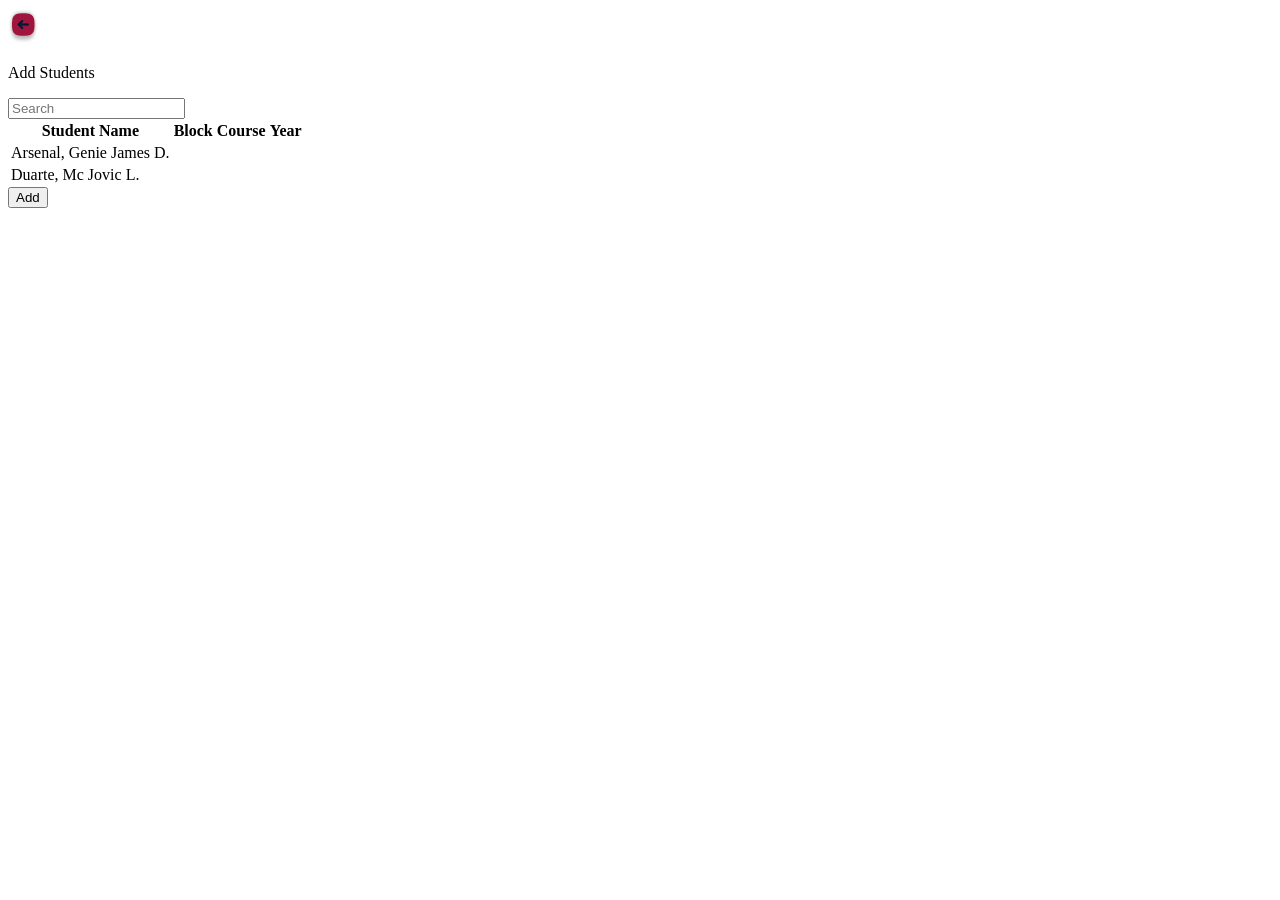
<file: unicad finals/addstudent.html>
<!DOCTYPE html>
<html lang="en">
<head>
    <meta charset="UTF-8">
    <meta name="viewport" content="width=device-width, initial-scale=1.0">
    <link rel="icon" href= "img/logo/app icon home.png" type="logo"> 
    <link rel="stylesheet" href="css/style.css">
    <link rel="preconnect" href="https://fonts.googleapis.com">
    <link rel="preconnect" href="https://fonts.gstatic.com" crossorigin>
    <link href="https://fonts.googleapis.com/css2?family=JetBrains+Mono:ital,wght@0,100..800;1,100..800&display=swap" rel="stylesheet">
    <title>Addstudent</title>
</head>
<body>
    <div class="back">
        <a href="index.html"><img src="img/icon/back.png"></a>
        <p style="width: 200px;">Add Students</p>
      </div>

      <div class="add">
        <div class="search-bar">
            <input type="text" placeholder="Search">
        </div>
      </div>

      <div class="adli">
        <div class="section">
            <table>
                <tr class="addsec">
                    <th class="studentname" >Student Name</th>
                    <th class="blocks" >Block</th>
                    <th class="cour">Course</th>
                    <th class="year">Year</th>
                </tr>
        
                <tr>
                    <td class="arsenal-1">Arsenal, Genie James D.</td>
                </tr>
        
                <tr>
                    <td class="duarte-1">Duarte, Mc Jovic L.</td>
                </tr>
        
            </table>

        </div>
        <div class="adli1">

        </div>
        <button>Add</button>
      </div>
</body>
</html>
</file>
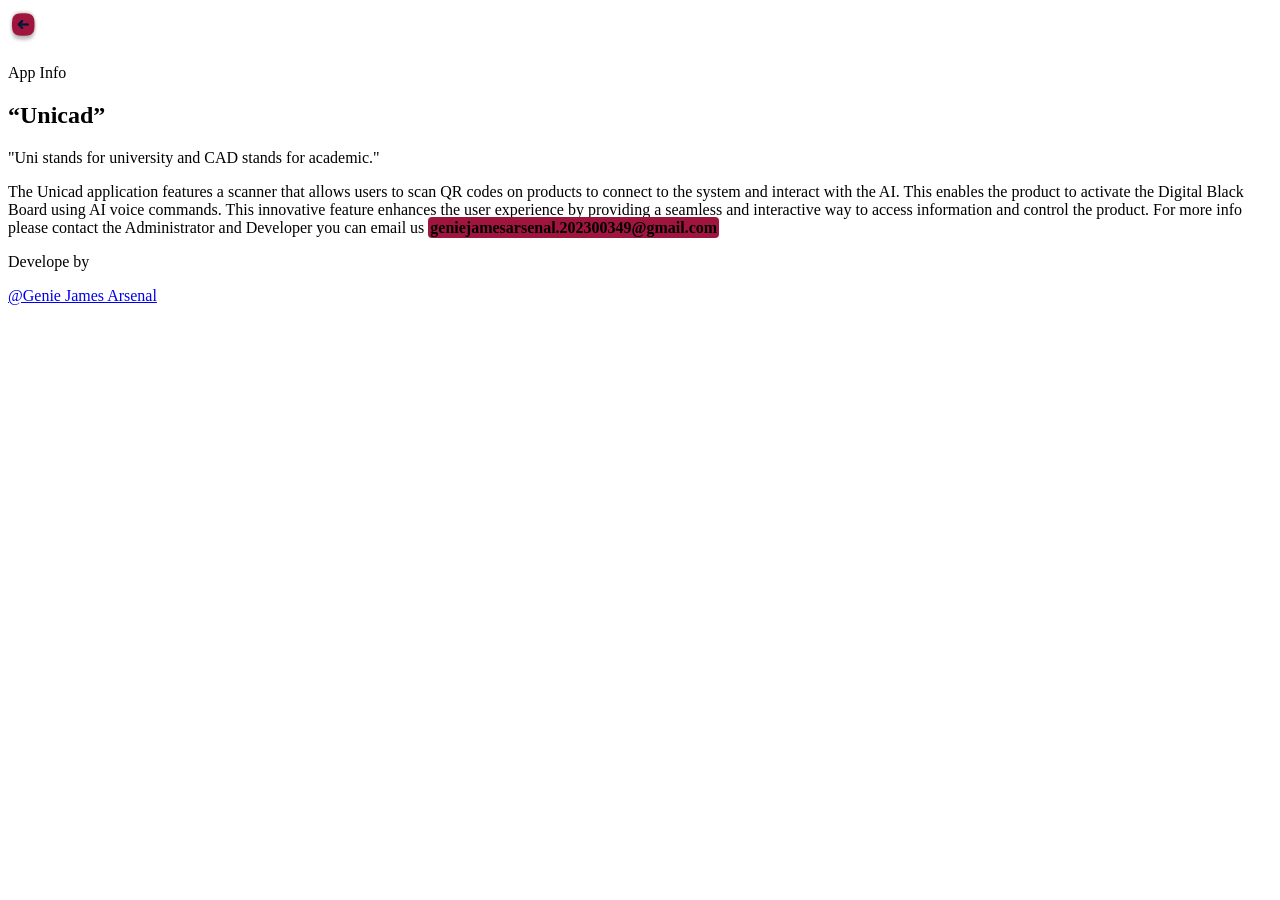
<file: unicad finals/appinfo.html>
<!DOCTYPE html>
<html lang="en">
<head>
    <meta charset="UTF-8">
    <meta name="viewport" content="width=device-width, initial-scale=1.0">
    <link rel="icon" href= "img/logo/app icon home.png" type="logo"> 
    <link rel="stylesheet" href="css/style.css">
    <link rel="preconnect" href="https://fonts.googleapis.com">
    <link rel="preconnect" href="https://fonts.gstatic.com" crossorigin>
    <link href="https://fonts.googleapis.com/css2?family=JetBrains+Mono:ital,wght@0,100..800;1,100..800&display=swap" rel="stylesheet">
    <title>App Information</title>
</head>
<body>
    <div class="back">
        <a href="index.html"><img src="img/icon/back.png"></a>
        <p style="width: 200px;">App Info</p>
      </div>


    <div class="appsinfo">
        <h2 class="uninfo">“Unicad”</h2>
        <p class="apip">"Uni stands for university and CAD stands for 
            academic."</p>

        <p class="proinfo">
            The Unicad application features a scanner that allows users to scan QR codes on products to connect to the system and interact with the AI. This enables the product to activate the Digital Black Board using AI voice commands. This innovative feature enhances the user experience by providing a seamless and interactive way to access information and control the product.
            For more info please contact the Administrator and Developer you can email us 
            <b style="background-color: #A0153E; padding: 2px; border-radius: 4px 4px 4px 4px;">geniejamesarsenal.202300349@gmail.com</b> 
        </p>

        <div class="contact">
            <p>Develope by </p>
            <a href="https://www.facebook.com/pakyuimongmama/"> @Genie James Arsenal</a>
        </div>
    </div>
</body>
</html>
</file>
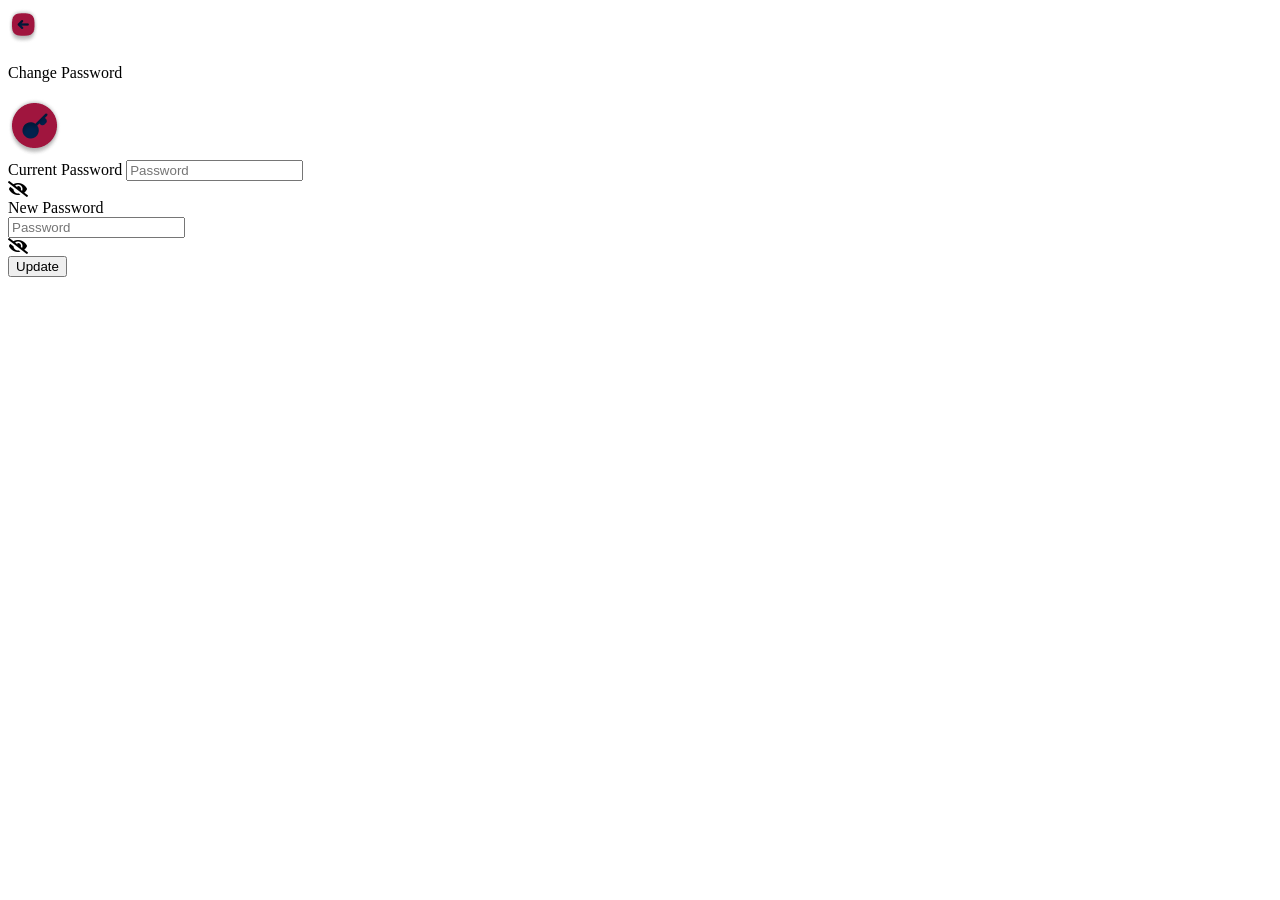
<file: unicad finals/changepassword.html>
<!DOCTYPE html>
<html lang="en">
<head>
    <meta charset="UTF-8">
    <meta name="viewport" content="width=device-width, initial-scale=1.0">
    <link rel="icon" href= "img/logo/app icon home.png" type="logo"> 
    <link rel="stylesheet" href="css/style.css">
    <link rel="preconnect" href="https://fonts.googleapis.com">
    <link rel="preconnect" href="https://fonts.gstatic.com" crossorigin>
    <link href="https://fonts.googleapis.com/css2?family=JetBrains+Mono:ital,wght@0,100..800;1,100..800&display=swap" rel="stylesheet">
    <link rel="stylesheet" href="https://cdnjs.cloudflare.com/ajax/libs/font-awesome/5.15.4/css/all.min.css">
    <title>Change Password</title>
</head>
<body>
    <div class="back">
        <a href="index.html"><img src="img/icon/back.png"></a>
        <p style="width: 200px;">Change Password</p>
      </div>

      <img src="img/icon/changepassword button.png" class="passbut">

      <div class="passcha">

        <div class="textb">
            <label class="cur">Current Password</label>
            <input type="password" id="password1" placeholder="Password">
            <div class="shows">
                <div class="show-password fas fa-eye-slash" onclick="togglePassword('password1')"></div>
            </div>
        </div>
        
        <div class="textb-1">
            <label class="cur-1">New Password</label>
            <div class="password-input-container">
                <input type="password" id="password2" placeholder="Password">
                <div class="shows-1">
                    <div class="show-password fas fa-eye-slash" onclick="togglePassword('password2')"></div>
                </div>
            </div>
            <button>Update</button>
        </div>

      </div>

</body>
<script>
     function togglePassword(inputId) {
    const passwordInput = document.getElementById(inputId);
    const icon = passwordInput.nextElementSibling.querySelector('.show-password');

    if (passwordInput.type === 'password') {
        passwordInput.type = 'text';
        icon.classList.remove('fa-eye-slash');
        icon.classList.add('fa-eye');
    } else {
        passwordInput.type = 'password';
        icon.classList.remove('fa-eye');
        icon.classList.add('fa-eye-slash');
    }
}
</script>
</html>
</file>
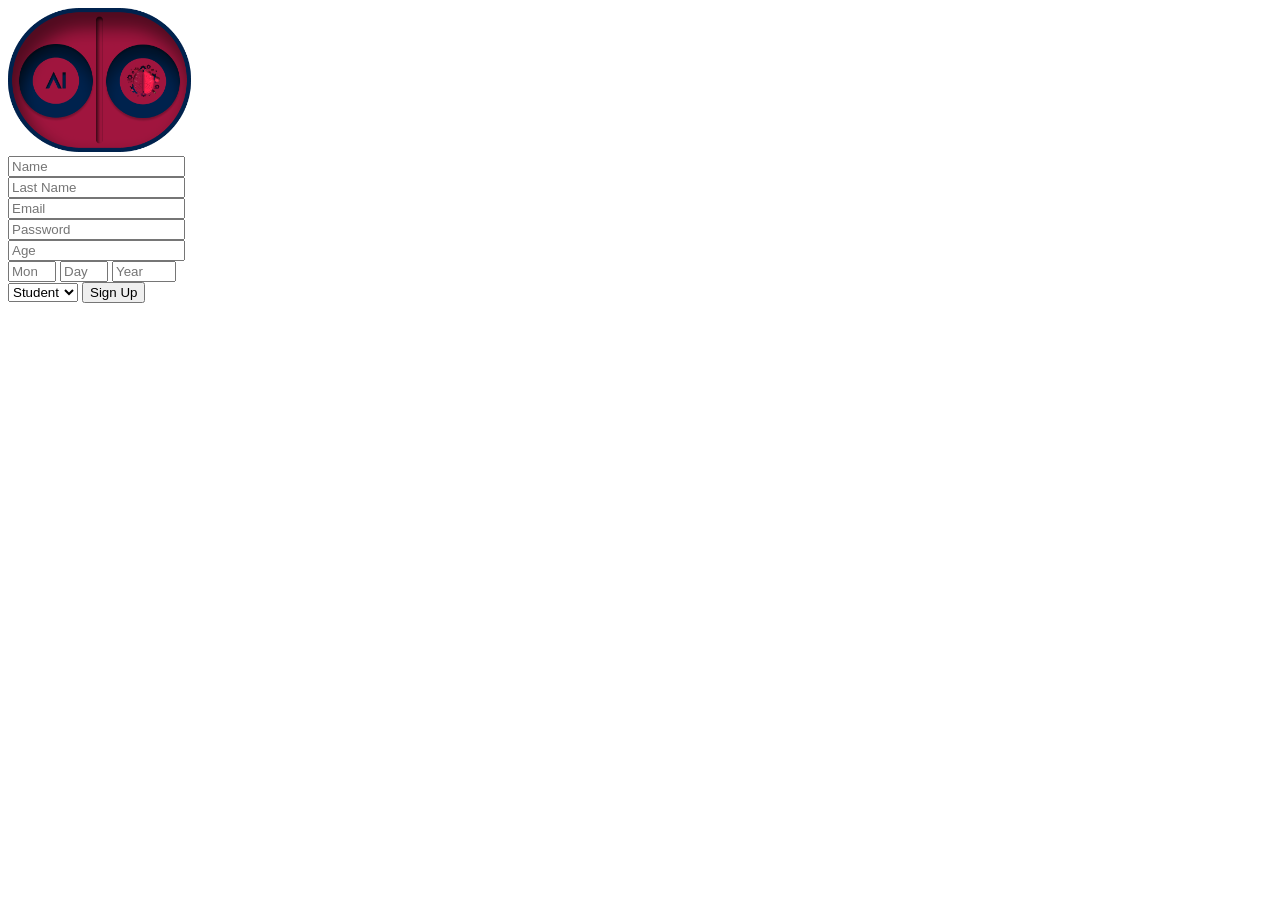
<file: unicad finals/createaccount.html>
<!DOCTYPE html>
<html lang="en">
<head>
    <meta charset="UTF-8">
    <meta name="viewport" content="width=device-width, initial-scale=1.0">
    <link rel="icon" href= "img/logo/app icon home.png" type="logo"> 
    <link rel="stylesheet" href="css/style.css">
    <link rel="preconnect" href="https://fonts.googleapis.com">
    <link rel="preconnect" href="https://fonts.gstatic.com" crossorigin>
    <link href="https://fonts.googleapis.com/css2?family=JetBrains+Mono:ital,wght@0,100..800;1,100..800&display=swap" rel="stylesheet">
    <title>Sign Up</title>
</head>
<body>

<div class="create-back">
    <a href="login.html">
        <img src="img/officiallogo.svg" alt="logo">
    </a>
</div>

    <div class="Signup">
        <form>
            <input type="text" placeholder="Name" required><br>
            <input type="text" placeholder="Last Name" required><br>
            <input type="email" placeholder="Email" required><br>
            <input type="password" placeholder="Password" required><br>
            <input type="number" id="age" name="age" placeholder="Age" max="65" required>


            <div class="birthday">
                <input type="number" id="month" name="month" min="1" max="12" placeholder="Month" required>
                <input type="number" id="day" name="day" min="1" max="31" placeholder="Day" required>
                <input type="number" id="year" name="year" min="1900" max="2022" placeholder="Year" required>
            </div>

            <select>
                <option value="student">Student</option>
                <option value="teacher">Teacher</option>
            </select>

            <button type="submit">Sign Up</button>
        </form>
    </div>
</body>
</html>
</file>
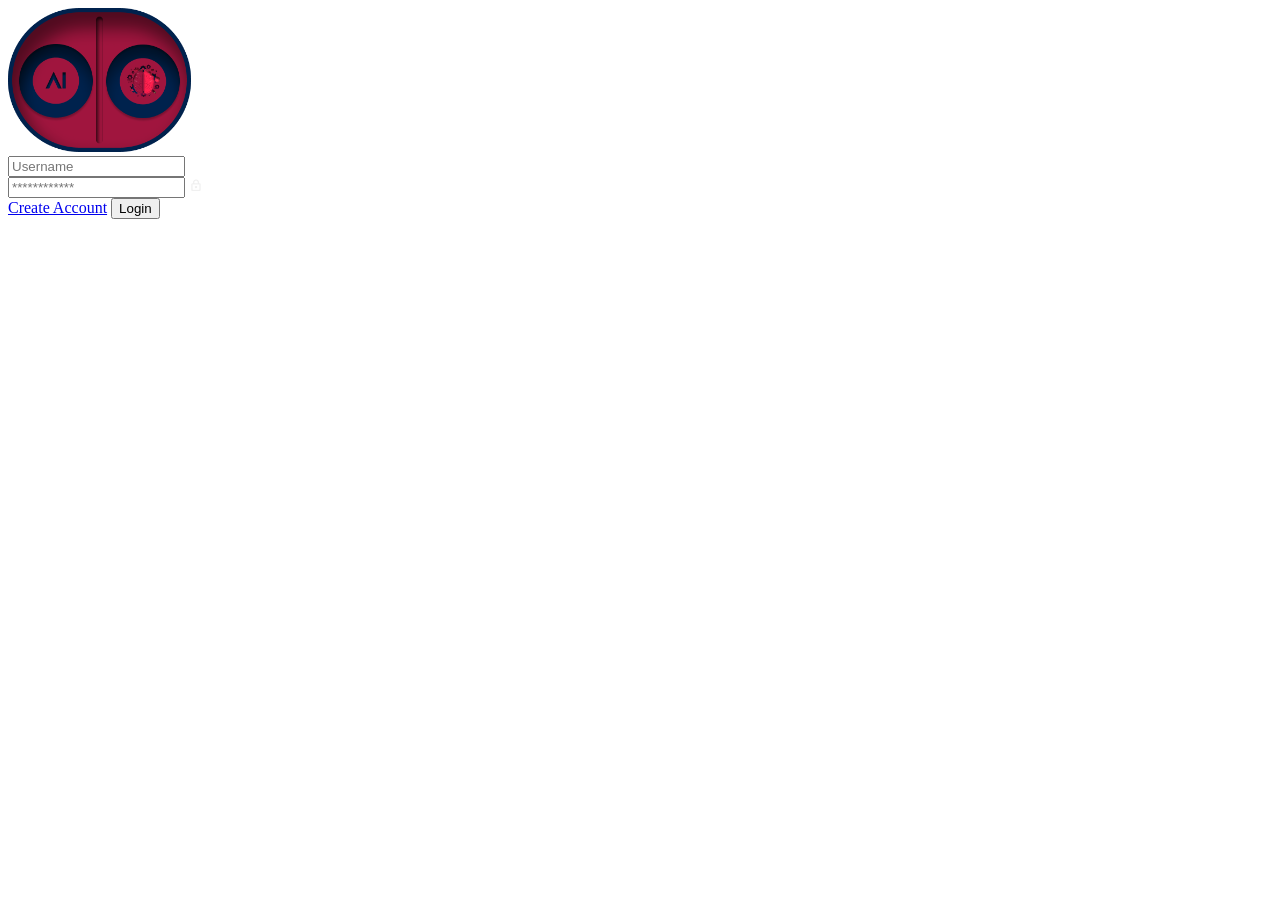
<file: unicad finals/login.html>
<!DOCTYPE html>
<html lang="en">
<head>
    <meta charset="UTF-8">
    <meta name="viewport" content="width=device-width, initial-scale=1.0">
    <link rel="icon" href= "img/logo/app icon home.png" type="logo"> 
    <link rel="stylesheet" href="css/style.css">
    <link rel="preconnect" href="https://fonts.googleapis.com">
    <link rel="preconnect" href="https://fonts.gstatic.com" crossorigin>
    <link href="https://fonts.googleapis.com/css2?family=JetBrains+Mono:ital,wght@0,100..800;1,100..800&display=swap" rel="stylesheet">
    <title>Log in</title>
</head>
<body>

    <div class="login">

        <form action="choices.html" class="login-form">

            <div class="logo">
                <img src="img/officiallogo.svg" alt="logo">
            </div>
    
            <div class="textb-email">
                <input type="text" placeholder="Username" required>
                <img src="img/icon/username.png">
            </div>
    
            <div class="textb-password">
                <input type="password" placeholder="************" required>
                <img src="img/icon/lock.png">
            </div>
    
            <a href="createaccount.html">Create Account</a>
            
            <button>Login</button>
    
        </form>
    </div>
    
</body>
</html>
</file>
<file: unicad finals/css/style.css>
@media screen and (max-width: 430px){
    body{
        background-color: #A0153E;
        color: white;
        font-family: "JetBrains Mono", monospace;
        font-optical-sizing: auto;
        font-style: normal;
        font-weight: lighter;
    }

    .textb-email input, .textb-password input{
        position: absolute;
        width: 212px;
        left: calc(50% - 212px/2 + 5px);
        top: 382px;
        background: #00224D;
        border-radius: 19px;
        border: none;
        color: white;
        padding: 15px;
        filter: drop-shadow(0px 4px 4px rgba(0, 0, 0, 0.25));
    }

    .textb-password input{
        position: absolute;
        width: 212px;
        padding: 15px;
        left: calc(50% - 212px/2 + 5px);
        top: 440px;
        background: #00224D;
        border-radius: 19px;
        border: none;
        color: white;
    }

    .textb-email img{ 
        position: absolute;
        width: auto;
        height: 15px;
        left: 320px;
        top: 397px;
    }

    .textb-password img{
        position: absolute;
        width: auto;
        height: 15px;
        left: 320px;
        top: 455px;        
    }
    .login a{
        position: absolute;
        width: auto;
        height: 15px;
        left: calc(48% - 89px/2 + 8.5px);
        top: 500px;
        font-family: "JetBrains Mono", monospace;
        color: #FFFFFF;
        text-decoration: none;
        filter: drop-shadow(0px 4px 4px rgba(0, 0, 0, 0.25));
    }
    ::placeholder{
        color: white;
        font-family: "JetBrains Mono", monospace;
    }
    .login button{
        position: absolute;
        width: 240px;
        padding: 15px;
        left: 110px;
        top: 535px;
        background: #00224D;
        border-radius: 19px;
        border: none;
        filter: drop-shadow(0px 4px 4px rgba(0, 0, 0, 0.25));
        color: white;
        font-family: "JetBrains Mono", monospace;
        cursor: pointer;
    }
    .logo img{
        position: absolute;
        width: 183px;
        height: 144px;
        left: calc(53% - 183px/2 + 0.5px);
        top: 200px;
    }
    .login{
        position: relative;
        right: 10px;
    }
    .Signup{
        position: fixed;
        width: 470px;
        height: 578px;
        left: -26px;
        top: 351px;
        background: #FF204E;
        box-shadow: 0px -4px 30px rgba(0, 0, 0, 0.4);
        border-radius: 110px 110px 0px 0px;
    }
    .Signup form {
        position: absolute;
        width: 50%;
        padding: 20px;
        border-radius: 5px;
        margin: 100px;
        top: -70px;
    }
    .Signup input, button, select {
        width: 100%;
        padding: 10px;
        margin-bottom: 10px;
        background: #00224D;
        border-radius: 19px;
        border: none;
        color: white;
    }
    .birthday {
        display: flex;
        width: 107%;
    }
    .birthday input {
        flex: 1;
        margin-right: 5px;
    }
    label {
        display: block;
        margin: 10px;
    }
    .Signup select{
        position: relative;
        margin: 10px;
        color: white;
        width: 107%;
        right: 10px;
    }
    .Signup button {
        background-color: #00224D;
        color: #fff;
        border: none;
        cursor: pointer;
        position: relative;
        width: 107%;
    }
    .Signup  ::placeholder{
        color: white;
        font-family: "JetBrains Mono", monospace;
    }
    .create-back a img{
        position: absolute;
        width: 183px;
        height: 144px;
        left: calc(53% - 183px/2 + 0.5px);
        top: 180px;
    }
    .nav-background{
        position: relative;
        width: 430.50px;
        height: 150px;
        right: 8px;
        top: -10px;
        background: #00224D;
        border-radius:  0px 0px 12px 12px;
    }
    .navbar {
        color: #fff;
        display: flex;
        justify-content: space-between;
        align-items: center;
        padding: 10px 20px;
        margin: 0px;
        position: absolute;
        top: 20px;
    }

    .navbar img {
        height: 30px;
    }

    .search-bar {
        flex: 1;
        margin: 0 20px;
    }

    .search-bar input {
        width: 100%;
        height: 8px;
        padding: 10px;
        border: none;
        background: #00224D;
        box-shadow: 0px 4px 4px rgba(0, 0, 0, 0.25), 0px 4px 4px rgba(0, 0, 0, 0.25), inset 0px 4px 8.6px rgba(0, 0, 0, 0.5);
        border-radius: 12px;
        color: white;
        font-family: "JetBrains Mono", monospace;
    }

    .nav-links {
        display: flex;
        align-items: center;
    }

    .nav-links a {
        color: #fff;
        text-decoration: none;
        margin: 0 10px;
    }

    .dropdown {
        position: relative;
        display: inline-block;
    }
    
    .dropdown-btn {
        cursor: pointer;
    }
    
    .dropdown-content {
        display: none;
        position: absolute;
        background: #00224D;
        min-width: 120px;
        box-shadow: 0 8px 16px rgba(0,0,0,0.2);
        z-index: 1; /* Updated z-index value */
        right: 0;
        width: 100px;
        height: auto;
        padding: 10px;
        border-radius: 5px;
        text-align: center;
    }
    
    .dropdown-content a {
        color: white;
        text-decoration: none;
        display: block;
        background: #A0153E;
        box-shadow: 0px 4px 4px rgba(0, 0, 0, 0.25);
        border-radius: 11px;
        font-family: "JetBrains Mono", monospace;
        padding: 10px;
        margin: 8px;
    }
    
    .dropdown-content a:hover {
        background: #00224D;
        font-family: "JetBrains Mono", monospace;
        transition: 1ms;
    }
    .selectlist a{
        text-align: center;
        text-decoration: none;
        color: white;
        font-family: "JetBrains Mono", monospace;
        padding: 10px 10px;
        position: absolute;
        right: 40px;
        top: 80px;
    }
    .handle{
        position: absolute;
        width: 169.57px;
        height: 19px;
        right: calc(50% - 169.57px/2 - 87.37px);
        top: 109px;
        background: #00224D;
        border-radius: 14px;
        padding-left: 22px;
        padding-right: 20px;
        filter: drop-shadow(0px 4px 4px rgba(0, 0, 0, 0.25));
    }
    .handle:hover{
        background-color: #FF204E;
        filter: drop-shadow(0px 4px 4px rgba(0, 0, 0, 0.25));
    }
    .subject{
        position: absolute;
        width: 169.57px;
        height: 19px;
        left: calc(45% - 169.57px/2 - 87.37px);
        top: 109px;
        background-color: #00224D;
        border-radius: 14px 0px 0px 14px;
        filter: drop-shadow(0px 4px 4px rgba(0, 0, 0, 0.25));
    }
    .subject:hover{
        background-color: #FF204E;
        filter: drop-shadow(0px 4px 4px rgba(0, 0, 0, 0.25));
    }
    .background-1{
        position: absolute;
        width: 430px;
        height: 200px;
        left: 0px;
        top: 105px;
        background: #A0153E;
        box-shadow: 0px 4px 4px rgba(0, 0, 0, 0.25), 0px 4px 4px rgba(0, 0, 0, 0.25), 0px 4px 4px rgba(0, 0, 0, 0.25);
        border-radius: 14px;
    }
    .background-1 b{
        position: absolute;
        width: 127px;
        height: 18px;
        left: 24px;
        top: 60px;
        font-family: 'JetBrains Mono';
        font-style: normal;
        font-weight: 700;
        font-size: 14px;
        line-height: 18px;
        color: #FFFFFF;
    }
/* diri dapita mao ni ang css code sa date and time  */
    #datetime{
        position: absolute;
        width: 163px;
        height: 16px;
        left: 162px;
        top: 62px;
        font-family: 'JetBrains Mono';
        font-style: normal;
        font-weight: 300;
        font-size: 12px;
        line-height: 16px;
    }
    .background-1 button{
        display: flex;
        flex-direction: row;
        justify-content: center;
        align-items: center;
        padding: 5px 5px;
        gap: 10px;
        position: absolute;
        width: 70px;
        height: 30px;
        left: 344px;
        top: 57px;
        font-family: 'JetBrains Mono';
        background: #00224D;
        box-shadow: 0px 1px 4px rgba(0, 0, 0, 0.2), 0px 1px 4px rgba(0, 0, 0, 0.2);
        border-radius: 14px;
        cursor: pointer;
    }
    .background-1 input{
        position: absolute;
        width: 392px;
        height: 58px;
        left: calc(50% - 392px/2 - 2px);
        top: 120px;
        font-family: 'JetBrains Mono';
        background: rgba(255, 255, 255, 0.1);
        border-radius: 4px;
        border: none;
        text-align: justify;
        padding: 5px;
        color: white;
    }
    .background-1 select{
        position: absolute;
        height: 14px;
        left: 26px;
        top: 85px;
        background-color: #00224D;
        font-family: 'JetBrains Mono';
    }
    /* Style the dropdown container */
    #announcementType {
        font-size: 16px;
        padding: 8px;
        border: 1px solid #ccc;
        border: none;
        width: 50px;
        color: white;
    }
    
    /* Style the dropdown options */
    #announcementType option {
        font-size: 16px;
        background-color: #00224D;
        color: white;
        font-size: small;
    }
    /* Style the selected option */
    #announcementType option:checked {
        background-color: #e0e0e0;
    }

    .container{
        display: flex;
        flex-direction: column;
        align-items: flex-start;
        padding: 18px 19px;
        gap: 10px;
        position: absolute;
        width: 350px;
        height: 250px;
        left: 20px;
        top: 340px;
        background: #A0153E;
        border-width: 0px 1px;
        border-style: solid;
        border-color: #FFFFFF;
        box-shadow: 0px 4px 4px rgba(0, 0, 0, 0.25), 0px 4px 4px rgba(0, 0, 0, 0.25), 0px 4px 4px rgba(0, 0, 0, 0.25);
        border-radius: 14px;
    }
    .container-content p{
        position: absolute;
        width: 330px;
        height: 186px;
        left: 19px;
        top: 46px;
        font-family: 'JetBrains Mono';
        background: rgba(255, 255, 255, 0.1);
        border-radius: 14px;
        text-align: justify;
        padding: 10px 10px;
    }

    .container-1{
        display: flex;
        flex-direction: column;
        align-items: flex-start;
        padding: 18px 19px;
        gap: 10px;
        position: absolute;
        width: 350px;
        height: 220px;
        left: 20px;
        top: 650px;
        background: #A0153E;
        border-width: 0px 1px;
        border-style: solid;
        border-color: #FFFFFF;
        box-shadow: 0px 4px 4px rgba(0, 0, 0, 0.25), 0px 4px 4px rgba(0, 0, 0, 0.25), 0px 4px 4px rgba(0, 0, 0, 0.25);
        border-radius: 14px;
    }
    .container-content-1 p{
        position: absolute;
        width: 330px;
        height: 160px;
        left: 19px;
        top: 46px;
        font-family: 'JetBrains Mono';
        background: rgba(255, 255, 255, 0.1);
        border-radius: 14px;
        text-align: justify;
        padding: 10px 10px;
    }
    label{
        position: absolute;
        width: 87px;
        height: 32px;
        left: 37px;
        top: 310px;
        font-family: 'JetBrains Mono';
        font-style: normal;
        font-weight: 700;
        font-size: 24px;
        line-height: 32px;
        color: #FFFFFF;
        text-shadow: 0px 4px 4px rgba(0, 0, 0, 0.25), 0px 4px 4px rgba(0, 0, 0, 0.25), 0px 4px 4px rgba(0, 0, 0, 0.25);
    }
    .subjectlist{
    position: absolute;
    width: 430px;
    height: 562px;
    left: 0px;
    top: 370px;
    background: #A0153E;
    box-shadow: 0px 4px 4px rgba(0, 0, 0, 0.25), 0px 4px 4px rgba(0, 0, 0, 0.25), 0px 4px 4px rgba(0, 0, 0, 0.25), 0px 4px 4px rgba(0, 0, 0, 0.25), 0px 4px 4px rgba(0, 0, 0, 0.25), 0px -4px 4px rgba(0, 0, 0, 0.25);
    border-radius: 33px 33px 0px 0px;
    }
    .subjectlist a {
        text-decoration: none;
    }
    .content{
        background-image: url(/img/hci.jpeg);
        background-size: cover;
        position: absolute;
        height: 100px;
        width: 180px;
        left: 20px;
        top: 20px;
        border-radius: 14px;
    }
    .content b{
        position: absolute;
        left: 3.86%;
        right: 62.21%;
        top: 65.68%;
        bottom: 9.77%;
        font-family: 'JetBrains Mono';
        font-style: normal;
        font-weight: 700;
        font-size: 20px;
        line-height: 26px;
        color: #FFFFFF;
        width: 500px;
    }
    .clickable-container img{
        position: absolute;
        left: 65.53%;
        top: 12.78%;
        bottom: 42.86%;
        border-radius: 14px;
        height: auto;
        width: 50px;
    }

    .clickable-container-1 img{
        position: absolute;
        left: 65.53%;
        top: 12.78%;
        bottom: 42.86%;
        border-radius: 14px;
        height: auto;
        width: 50px;
    }
    .content-1{
        background-image: url(/img/hci.jpeg);
        background-size: cover;
        position: absolute;
        height: 100px;
        width: 180px;
        left: 220px;
        top: 20px;
        border-radius: 14px;
    }
    .content-1 b{
        position: absolute;
        left: 3.86%;
        right: 62.21%;
        top: 65.68%;
        bottom: 9.77%;
        font-family: 'JetBrains Mono';
        font-style: normal;
        font-weight: 700;
        font-size: 20px;
        line-height: 26px;
        color: #FFFFFF;
        width: 500px;
    }

    .clickable-container-2 img{
        position: absolute;
        left: 65.53%;
        top: 12.78%;
        bottom: 42.86%;
        border-radius: 14px;
        height: auto;
        width: 50px;
    }
    .content-2{
        background-image: url(/img/hci.jpeg);
        background-size: cover;
        position: absolute;
        height: 100px;
        width: 180px;
        left: 20px;
        top: 140px;
        border-radius: 14px;
    }
    .content-2 b{
        position: absolute;
        left: 3.86%;
        right: 62.21%;
        top: 65.68%;
        bottom: 9.77%;
        font-family: 'JetBrains Mono';
        font-style: normal;
        font-weight: 700;
        font-size: 20px;
        line-height: 26px;
        color: #FFFFFF;
        width: 500px;
    }

    .clickable-container-3 img{
        position: absolute;
        left: 65.53%;
        top: 12.78%;
        bottom: 42.86%;
        border-radius: 14px;
        height: auto;
        width: 50px;
    }
    .content-3{
        background-image: url(/img/hci.jpeg);
        background-size: cover;
        position: absolute;
        height: 100px;
        width: 180px;
        left: 220px;
        top: 140px;
        border-radius: 14px;
    }
    .content-3 b{
        position: absolute;
        left: 3.86%;
        right: 62.21%;
        top: 65.68%;
        bottom: 9.77%;
        font-family: 'JetBrains Mono';
        font-style: normal;
        font-weight: 700;
        font-size: 20px;
        line-height: 26px;
        color: #FFFFFF;
        width: 500px;
    }

    
    .clickable-container-4 img{
        position: absolute;
        left: 65.53%;
        top: 12.78%;
        bottom: 42.86%;
        border-radius: 14px;
        height: auto;
        width: 50px;
    }
    .content-4{
        background-image: url(/img/hci.jpeg);
        background-size: cover;
        position: absolute;
        height: 100px;
        width: 180px;
        left: 20px;
        top: 260px;
        border-radius: 14px;
    }
    .content-4 b{
        position: absolute;
        left: 3.86%;
        right: 62.21%;
        top: 65.68%;
        bottom: 9.77%;
        font-family: 'JetBrains Mono';
        font-style: normal;
        font-weight: 700;
        font-size: 20px;
        line-height: 26px;
        color: #FFFFFF;
        width: 500px;
    }


    .clickable-container-5 img{
        position: absolute;
        left: 65.53%;
        top: 12.78%;
        bottom: 42.86%;
        border-radius: 14px;
        height: auto;
        width: 50px;
    }
    .content-5{
        background-image: url(/img/hci.jpeg);
        background-size: cover;
        position: absolute;
        height: 100px;
        width: 180px;
        left: 220px;
        top: 260px;
        border-radius: 14px;
    }
    .content-5 b{
        position: absolute;
        left: 3.86%;
        right: 62.21%;
        top: 65.68%;
        bottom: 9.77%;
        font-family: 'JetBrains Mono';
        font-style: normal;
        font-weight: 700;
        font-size: 20px;
        line-height: 26px;
        color: #FFFFFF;
        width: 500px;
    }

    .clickable-container-6 img{
        position: absolute;
        left: 65.53%;
        top: 12.78%;
        bottom: 42.86%;
        border-radius: 14px;
        height: auto;
        width: 50px;
    }
    .content-6{
        background-image: url(/img/hci.jpeg);
        background-size: cover;
        position: absolute;
        height: 100px;
        width: 180px;
        left: 220px;
        top: 380px;
        border-radius: 14px;
    }
    .content-6 b{
        position: absolute;
        left: 3.86%;
        right: 62.21%;
        top: 65.68%;
        bottom: 9.77%;
        font-family: 'JetBrains Mono';
        font-style: normal;
        font-weight: 700;
        font-size: 20px;
        line-height: 26px;
        color: #FFFFFF;
        width: 500px;
    }


    .clickable-container-7 img{
        position: absolute;
        left: 65.53%;
        top: 12.78%;
        bottom: 42.86%;
        border-radius: 14px;
        height: auto;
        width: 50px;
    }
    .content-7{
        background-image: url(/img/hci.jpeg);
        background-size: cover;
        position: absolute;
        height: 100px;
        width: 180px;
        left: 20px;
        top: 380px;
        border-radius: 14px;
    }
    .content-7 b{
        position: absolute;
        left: 3.86%;
        right: 62.21%;
        top: 65.68%;
        bottom: 9.77%;
        font-family: 'JetBrains Mono';
        font-style: normal;
        font-weight: 700;
        font-size: 20px;
        line-height: 26px;
        color: #FFFFFF;
        width: 500px;
    }

    .hci{
        position: absolute;
        width: 392px;
        height: 86px;
        left: 17px;
        top: 320px;
        background-size: cover;
        background:url(/img/hcicover.png);
        border-radius: 14px;
    }
    .hci1{
        position: absolute;
        width: 175px;
        height: 26px;
        left: 20px;
        top: 10px;
        font-family: 'JetBrains Mono';
        font-style: normal;
        font-weight: 700;
        font-size: 20px;
        line-height: 26px;
    }
    .hci2{
        position: absolute;
        width: 500px;
        height: 26px;
        left: 20px;
        top: 50px;
        font-family: 'JetBrains Mono';
        font-style: normal;
        font-weight: 700;
        font-size: 20px;
        line-height: 26px;
    }
    .instruction{
        box-sizing: border-box;
        position: absolute;
        width: 402px;
        height: 424px;
        left: 11px;
        top: 420px;
        border: 1px solid rgba(255, 255, 255, 0.2);
        border-radius: 14px;
    }
    .instruction input[type="text"] {
        width: 90%;
        padding: 20px;
        box-sizing: border-box;
        background-color: transparent;
        border: none;
        color: white;
        margin: 20px;
        height: 90%;
        font-family: 'JetBrains Mono';
        text-align: justify;
    }

    .upload-btn-wrapper{
        position: absolute;
        width: 50px;
        left: 15px;
        top: 865px;
    }
    .upload-btn-wrapper input{
        width: 180%;
        height: auto;
    }

    .option {
        font-family: 'JetBrains Mono';
        position: absolute;
        width: 90px;
        height: 26px;
        left: 65px;
        top: 858px;
      }
      .option select {
        padding: 5px;
        font-size: 16px;
        border-radius: 5px;
        width: 100px;
        font-family: 'JetBrains Mono';
        background: #A0153E;
        box-shadow: 0px -1px 4px rgba(0, 0, 0, 0.25), 0px 4px 4px rgba(0, 0, 0, 0.25);
        border-radius: 14px;
      }
      
      .option option {
        background-color: #00224D;
        background: #A0153E;
        box-shadow: 0px -1px 4px rgba(0, 0, 0, 0.25), 0px 4px 4px rgba(0, 0, 0, 0.25);
        border-radius: 14px;
        width: 100px;
        font-family: 'JetBrains Mono';
      }
      .option button{
        font-family: 'JetBrains Mono';
        font-style: normal;
        font-weight: 300;
        font-size: 15px;
        line-height: 20px;
        position: absolute;
        width: 90px;
        height: 35px;
        left: 120px;
        top: -1px;
        cursor: pointer;
        background: #A0153E;
        box-shadow: 0px -1px 4px rgba(0, 0, 0, 0.25), 0px 4px 4px rgba(0, 0, 0, 0.25);
      }
      .list{
        position: absolute;
        width: 437px;
        height: 572px;
        left: 0px;
        top: 360px;
        background: #A0153E;
        box-shadow: 0px 4px 4px rgba(0, 0, 0, 0.25), 0px 4px 4px rgba(0, 0, 0, 0.25), 0px 4px 4px rgba(0, 0, 0, 0.25), 0px 4px 4px rgba(0, 0, 0, 0.25), 0px 4px 4px rgba(0, 0, 0, 0.25), 0px -4px 4px rgba(0, 0, 0, 0.25);
        border-radius: 33px 0px 0px 0px;
      }
      .list input{
        position: absolute;
        width: 128px;
        left: 17px;
        top: calc(26% - 24px/2 - 124px);
      }
      .section{
        font-family: 'JetBrains Mono';
      }
      .sec{
        position: relative;
        top: -41px;
        font-size: 12px;
        left: 168px;
      }
        .section{
            position: absolute;
            width: 128px;
            left: 17px;
            top: calc(26% - 24px/2 - 124px);
        }
        table {
            width: 100%;
            border-collapse: collapse;
            position: absolute;
            top: 40px;
        }

        th {
            width: 100px;
            padding: 9px;
            text-align: left;
        }
        td{
            position: absolute;
            width: 500px;
            padding: 8px;
            text-align: center;

        }

        th.OfferNumber {
            position: absolute;
            width: 500px;
        }
        .arsenal{
            position: absolute;
            left: -136%;
            top: 5px;
            font-size: 12px;
        }
        .duarte{
            position: absolute;
            left: -142%;
            font-size: 13px;
        }
        .sectop{
            position: absolute;
            left: -35%;
            top: 5px;
            font-size: 12px;
        }
        .sectop1{
            position: absolute;
            left: -31%;
            font-size: 13px;
        }
        .blo2{
            position: absolute;
            left: 10%;
            font-size: 13px;
        }
        .blo{
            position: absolute;
            left: 10%;
            top: 5px;
            font-size: 12px;
        }
        .of{
            position: absolute;
            left: 70%;
            top: 5px;
            font-size: 12px;
        }
        .of1{
            position: absolute;
            left: 70%;
            font-size: 13px;
        }
        .back{
            position: absolute;
            width: 84px;
            height: 26px;
            left: 10px;
            top: 55px;
            font-family: 'JetBrains Mono';
        }
        .back p{
            position: absolute;
            width: 84px;
            height: 26px;
            left: 50.75px;
            top: -5px;
            font-size: larger;
        }
        .back img{
            width: 50px;
            height: auto;
        }
        .balisi img{
            position: absolute;
            width: 150px;
            height: auto;
            left: calc(60% - 228px/2);
            top: 120px;
            border-radius: 14px;
            background: linear-gradient(227.03deg, rgba(43, 43, 43, 0.1) 25.13%, rgba(43, 43, 43, 0.1) 70.39%);
            box-shadow: 0px 4px 4px rgba(0, 0, 0, 0.25), 0px 4px 4px rgba(0, 0, 0, 0.25), 0px 4px 40px rgba(0, 0, 0, 0.25);
        }
        .balisi h2{
            position: absolute;
            width: 500px;
            height: 26px;
            left: calc(52% - 180px/2);
            top:270px;
            text-shadow: 0px 4px 4px rgba(0, 0, 0, 0.25), 0px 4px 4px rgba(0, 0, 0, 0.25), 0px 4px 4px rgba(0, 0, 0, 0.25);
            font-size: 20px;
        }
        .balisi p{
            position: absolute;
            width: 274px;
            height: 16px;
            left: calc(50% - 274px/2);
            top: 310px;
            font-family: 'JetBrains Mono';
            font-style: normal;
            font-weight: 300;
            font-size: 12px;
            line-height: 16px;
        }
        .scanner{
            position: absolute;
            width: 329px;
            height: 265px;
            left: 50px;
            top: 665px;
            background: #A0153E;
            box-shadow: 0px 4px 4px rgba(0, 0, 0, 0.25), 0px 4px 4px rgba(0, 0, 0, 0.25), 0px 4px 4px rgba(0, 0, 0, 0.25);
            border-radius: 40px 40px 0px 0px;
        }
        .scanner img{
            position: absolute;
            width: 220px;
            height: auto;
            left: 60px;
            top: 20px;
            cursor: pointer;
        }
        .scan{
            position: absolute;
            width: 93px;
            height: 21px;
            left: calc(47% - 93px/2 + 6.5px);
            top: 620px;
        }
        .addstudent img{
            position: absolute;
            width: 50px;
            height: 50px;
            left: calc(46% - 82px/2);
            top: calc(48% - 82px/2 + 52px);
        }
        .calendar{
            position: absolute;
            width: 212px;
            height: 197px;
            left: 220px;
            top: 380px;
            background: #A0153E;
            background: linear-gradient(0deg, rgba(0, 0, 0, 0.4), rgba(0, 0, 0, 0.4)), #A0153E;
            box-shadow: 0px -1px 4px rgba(0, 0, 0, 0.25), 0px 3px 4px rgba(0, 0, 0, 0.25), 0px 4px 4px rgba(0, 0, 0, 0.25);
            border-radius: 40px 0px 0px 40px ;
            font-size: 12px;
            font-family: 'JetBrains Mono';
        }
        .month{
            position: absolute;
            width: 80px;
            height: 15px;
            background: #00224D;
            border-radius: 4px;
            top: 4px;
            left: 60px;
            text-align: center;
            font-family: 'JetBrains Mono';
            font-style: normal;
            font-weight: 300;
            font-size: 15px;
            line-height: 15px;
            padding: 5px 5px;
        }
        .calendar th {
            padding: 4px;
            cursor: pointer;
        }
        .calendar  th:hover {
            background-color: #00224D;
            width: 10px;
            height: 10px;
            border-radius: 100px;
            text-align: center;
        }
        .cal{
            position: absolute;
            width: 96px;
            height: 26px;
            left: 280px;
            top: 335px;
        }
        .notes{
            position: absolute;
            width: 212px;
            height: 197px;
            left: -67px;
            top: 380px;
            background: #A0153E;
            box-shadow: 0px -1px 4px rgba(0, 0, 0, 0.25), 0px 3px 4px rgba(0, 0, 0, 0.25), 0px 4px 4px rgba(0, 0, 0, 0.25);
            border-radius: 0px 40px 40px 0px;
        }
        .notes input{
            border: none;
            background-color: transparent;
            color: white;
            position: absolute;
            width: 121px;
            height: 170px;
            left: 75px;
            top: 10px;
            text-align: justify;
            border-radius: 0px 40px 40px 0px;
        }
        .not{
            position: absolute;
            width: 96px;
            height: 26px;
            left: 8px;
            top: 335px;
        }
        .add input{
            position: absolute;
            width: 370px;
            left: 20px;
            top: calc(50% - 24px/2 - 334px);
        }
        .adli{
            position: absolute;
            width: 391px;
            height: 682px;
            left: calc(50% - 391px/2 + 0.5px);
            top: 165px;
            background: #A0153E;
            box-shadow: 0px -1px 4px rgba(0, 0, 0, 0.25), 0px 4px 4px rgba(0, 0, 0, 0.25);
            border-radius: 14px;
        }
        .adli1{
            position: absolute;
            width: 187px;
            height: 641px;
            left: 204px;
            top: 40px;
            background: #00224D;
            border-radius: 4px 0px 14px 0px;
        }
        .adli button{
            position: absolute;
            width: 57px;
            height: 32px;
            left: 335px;
            bottom: -50px;
            background-color: #A0153E;
            cursor: pointer;
            box-shadow: 0px -1px 4px rgba(0, 0, 0, 0.25), 0px 4px 4px rgba(0, 0, 0, 0.25);
        }
        .adli button:hover{
            background-color: #00224D;
        }
        .addsec{
            position: relative;
            top: -75px;
            font-size: 12px;
            left: 168px;
        }
        .studentname{
            position: absolute;
            left: -168px;
        }
        .blocks{
            position: absolute;
            left: 27px;
        }
        .cour{
            position: absolute;
            left: 85px;
        }
        .year{
            position: absolute;
            left: 150px;
        }
        .arsenal-1{
            position: absolute;
            left: -136%;
            top: -30px;
            font-size: 12px;
        }
        .duarte-1{
            position: absolute;
            left: -146%;
            top: -10px;
            font-size: 12px;
        }
        .settings-icon{
            position: absolute;
            width: auto;
            height: 140px;
            left: calc(55% - 183px/2 + 0.5px);
            top: 125px;
        }
        .settings-choices {
            position: absolute;
            width: 430px;
            height: 541px;
            left: 0px;
            top: 290px;
            background: #00224D;
            box-shadow: 0px 4px 4px rgba(0, 0, 0, 0.25), 0px 4px 4px rgba(0, 0, 0, 0.25), 0px 4px 4px rgba(0, 0, 0, 0.25);
            border-radius: 79px 0px 0px 0px;
            padding: 50px 50px;
        }
        .set-choices a {
            color: white;
            text-decoration: none;
            display: flex; 
            align-items: center;
            margin: 20px;
            font-family: 'JetBrains Mono';
            font-style: normal;
            font-weight: 700;
            font-size: 27px;
            text-align: justify;
        }
        
        .set-choices {
            position: absolute;
            text-align: center;
        }
        
        .set-choices img {
            margin-right: 10px;
            max-height: 100px; 
            max-width: 100px;
        }
        .changeprof img{
            position: absolute;
            width: 150px;
            height: auto;
            left: calc(60% - 228px/2);
            top: 120px;
            border-radius: 14px;
            background: linear-gradient(227.03deg, rgba(43, 43, 43, 0.1) 25.13%, rgba(43, 43, 43, 0.1) 70.39%);
            box-shadow: 0px 4px 4px rgba(0, 0, 0, 0.25), 0px 4px 4px rgba(0, 0, 0, 0.25), 0px 4px 40px rgba(0, 0, 0, 0.25);
        }
        .update-info {
            position: absolute;
            width: 330px;
            height: 541px;
            left: 0;
            top: 290px;
            background: #00224D;
            box-shadow: 0 4px 4px rgba(0, 0, 0, 0.25);
            border-radius: 79px 0 0 0;
            padding: 50px;
            color: white;
            display: flex;
            flex-direction: column;
            align-items: center;
        }
        .update-info input {
            background-color: #00224D;
            border: none;
            border-bottom: 1px solid rgba(255, 255, 255, 0.5);
            width: 80%;
            margin: 30px;
            color: white;
        }
        .update-info label{
            width: 200px;
            height: 20px;
            font-family: 'JetBrains Mono';
            font-style: normal;
            font-weight: 700;
            font-size: 15px;
            line-height: 20px;
            color: rgba(255, 255, 255, 0.5);
            top: 20px;
            margin: 30px;
            left: 50px;
            position: absolute;
        }
        .update-info b{
            width: 200px;
            height: 20px;
            font-family: 'JetBrains Mono';
            font-style: normal;
            font-weight: 700;
            font-size: 15px;
            line-height: 20px;
            color: rgba(255, 255, 255, 0.5);
            top: 90px;
            margin: 30px;
            left: 50px;
            position: absolute;
        }
        .file-upload {
            position: relative;
            overflow: hidden;
            display: inline-block;
            cursor: pointer;
            padding: 10px 15px;
            background-image: url(/img/icon/edit.png);
            border-radius: 5px;
            height: 11px;
            left: 266px;
            top: 235px;
          }
          
          .file-upload input[type=file] {
            position: absolute;
            font-size: 100px;
            opacity: 0;
            right: 0;
            top: 0;
          }
          

          .file-upload-1 {
            position: absolute;
            overflow: hidden;
            display: inline-block;
            cursor: pointer;
            padding: 10px 20px;
            background-image: url(/img/icon/upload.png);
            border-radius: 5px;
            height: 25px;
            left: 15px;
            top: 850px;
          }
          
          .file-upload-1 input[type=file] {
            position: absolute;
            font-size: 100px;
            opacity: 0;
            right: 0;
            top: 0;
          }
          .passbut{
            position: absolute;
            width: 150px;
            height: 150px;
            left: calc(50% - 136px/2);
            top: 120px;
          }
          .passcha{
            position: fixed;
            width: 332px;
            height: 541px;
            left: 0;
            top: 290px;
            background: #00224D;
            box-shadow: 0 4px 4px rgba(0, 0, 0, 0.25);
            border-radius: 79px 0 0 0;
            padding: 50px;
            color: white;
            display: flex;
            flex-direction: column;
            align-items: center;
          }

          .textb input , .textb-1 input{
            background-color: #00224D;
            border: none;
            border-bottom: 1px solid rgba(255, 255, 255, 0.5);
            width: 80%;
            margin: 20px;
            color: white;
            position: flex;
          }
          .shows div{
            cursor: pointer;
            position: absolute;
            left: 65.92%;
            right: 02.1%;
            top: 10.3%;
            bottom: 13.43%;
            font-size: 20px;
          }
          .show-password {
            color: #A0153E;
          }
          .textb-1 {
            margin-bottom: 20px;
        }
        
        .password-input-container {
            display: flex;
            align-items: center;
        }
        
        .shows-1 {
            position: absolute;
            left: 280px;
            font-size: 20px;
        }
        .cur , .cur-1{
        font-family: 'JetBrains Mono';
        font-style: normal;
        font-weight: 700;
        font-size: 12px;
        line-height: 20px;
        color: rgba(255, 255, 255, 0.5);
        width: 500px;
        }
        .cur{
        position: absolute;
        left: 27%;
        right: 56.89%;
        top: 5%;
        bottom: 70.15%;
        }
        .cur-1{
        position: absolute;
        left: 27%;
        right: 56.89%;
        top: 15%;
        bottom: 70.15%;
        }
        .textb-1 button{
            position: absolute;
            left: 235px;
            background: #A0153E;
            box-shadow: 0px 4px 4px rgba(0, 0, 0, 0.25);
            border-radius: 16px;
            width: 70px;
            cursor: pointer;
            font-family: 'JetBrains Mono';
            font-size: 12px;
        }
        .textb-1 button:hover{
            background-color: #00224D;
        }
        .appsinfo{
            position: fixed;
            width: 430px;
            height: 713px;
            left: 0px;
            top: 120px;
            background: #00224D;
            box-shadow: 0 4px 4px rgba(0, 0, 0, 0.25);
            border-radius: 79px 0 0 0;
            padding: 50px;
            color: white;
            display: flex;
            flex-direction: column;
            align-items: center;
        }
        .uninfo{
            position: absolute;
            width: 173px;
            height: 48px;
            left: calc(40% - 173px/2 + 10.5px);
            top: 20px;
            font-family: 'JetBrains Mono';
            font-style: normal;
            font-weight: 500;
            font-size: 36px;
            line-height: 48px;
        }
        .apip{
            position: absolute;
            width: 345px;
            height: 60px;
            left: 60px;
            top: 100px;
            font-family: 'JetBrains Mono';
            font-style: normal;
            font-weight: 300;
            font-size: 12px;
            line-height: 21px;
            text-align: center;
        }
        .proinfo{
            position: absolute;
            width: 345px;
            height: 60px;
            left: 60px;
            top: 200px;
            font-family: 'JetBrains Mono';
            font-weight: 300;
            font-size: 12px;
            text-align: justify;
        }

        .contact a{
            position: absolute;
            text-decoration: none;
            color: white;
            left: 142px;
            top: 462px;
            font-size: 12px;
        }
        .contact p{
            position: absolute;
            left: 60px;
            top: 450px;
            font-size: 12px;
        }


/* choices css */
        .choi{
            position: absolute;
            width: 252px;
            height: 132px;
            left: calc(54% - 252px/2);
            top: calc(50% - 132px/2);
        }
        .choi a{
            text-decoration: none;
            color: white;
            font-family: 'JetBrains Mono';
            padding: 6px 67px;
            justify-content: center;
            margin: 20px;
            background: #00224D;
            border-radius: 19px;
        }
        .choi a:hover{
            background:#A0153E;
        }
        .stu{
            position: absolute;
            left: calc(50% - 252px/2);
            top: calc(70% - 132px/2);
        }

        
       
        
}
</file>
